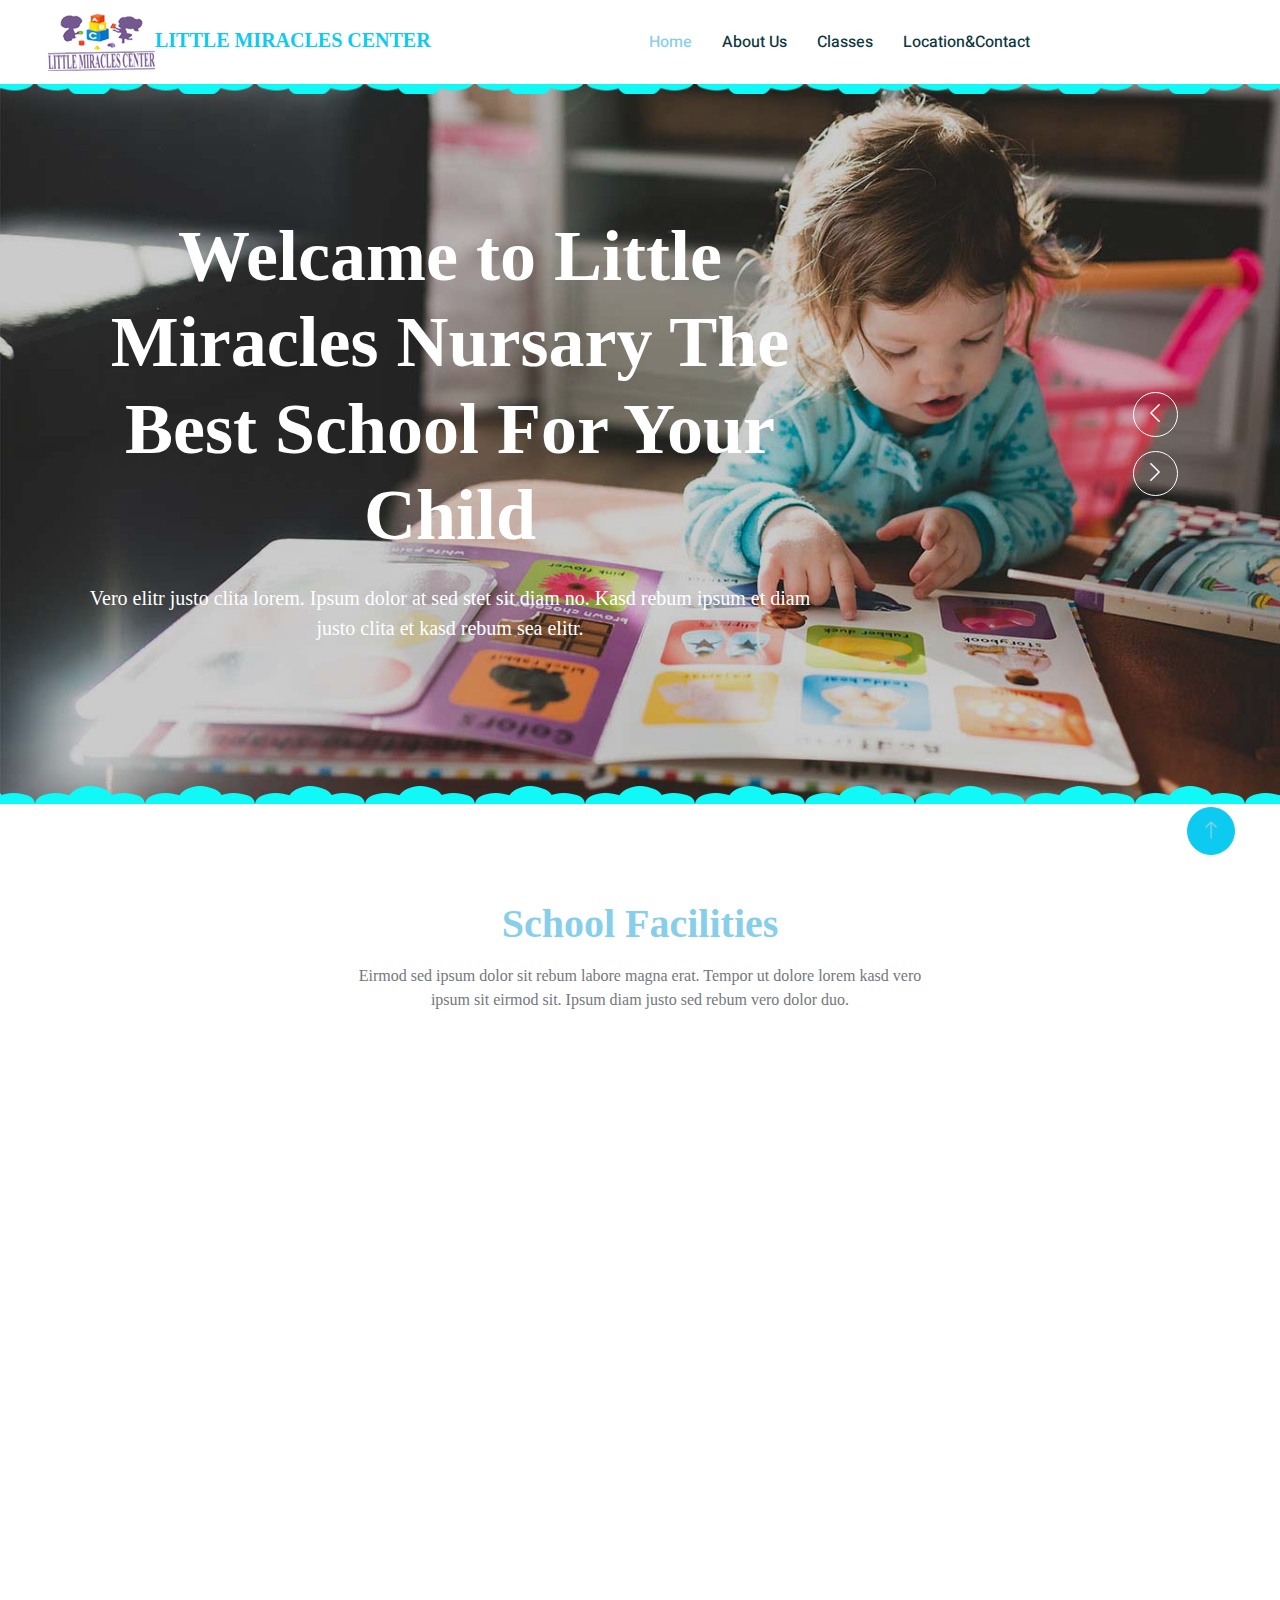
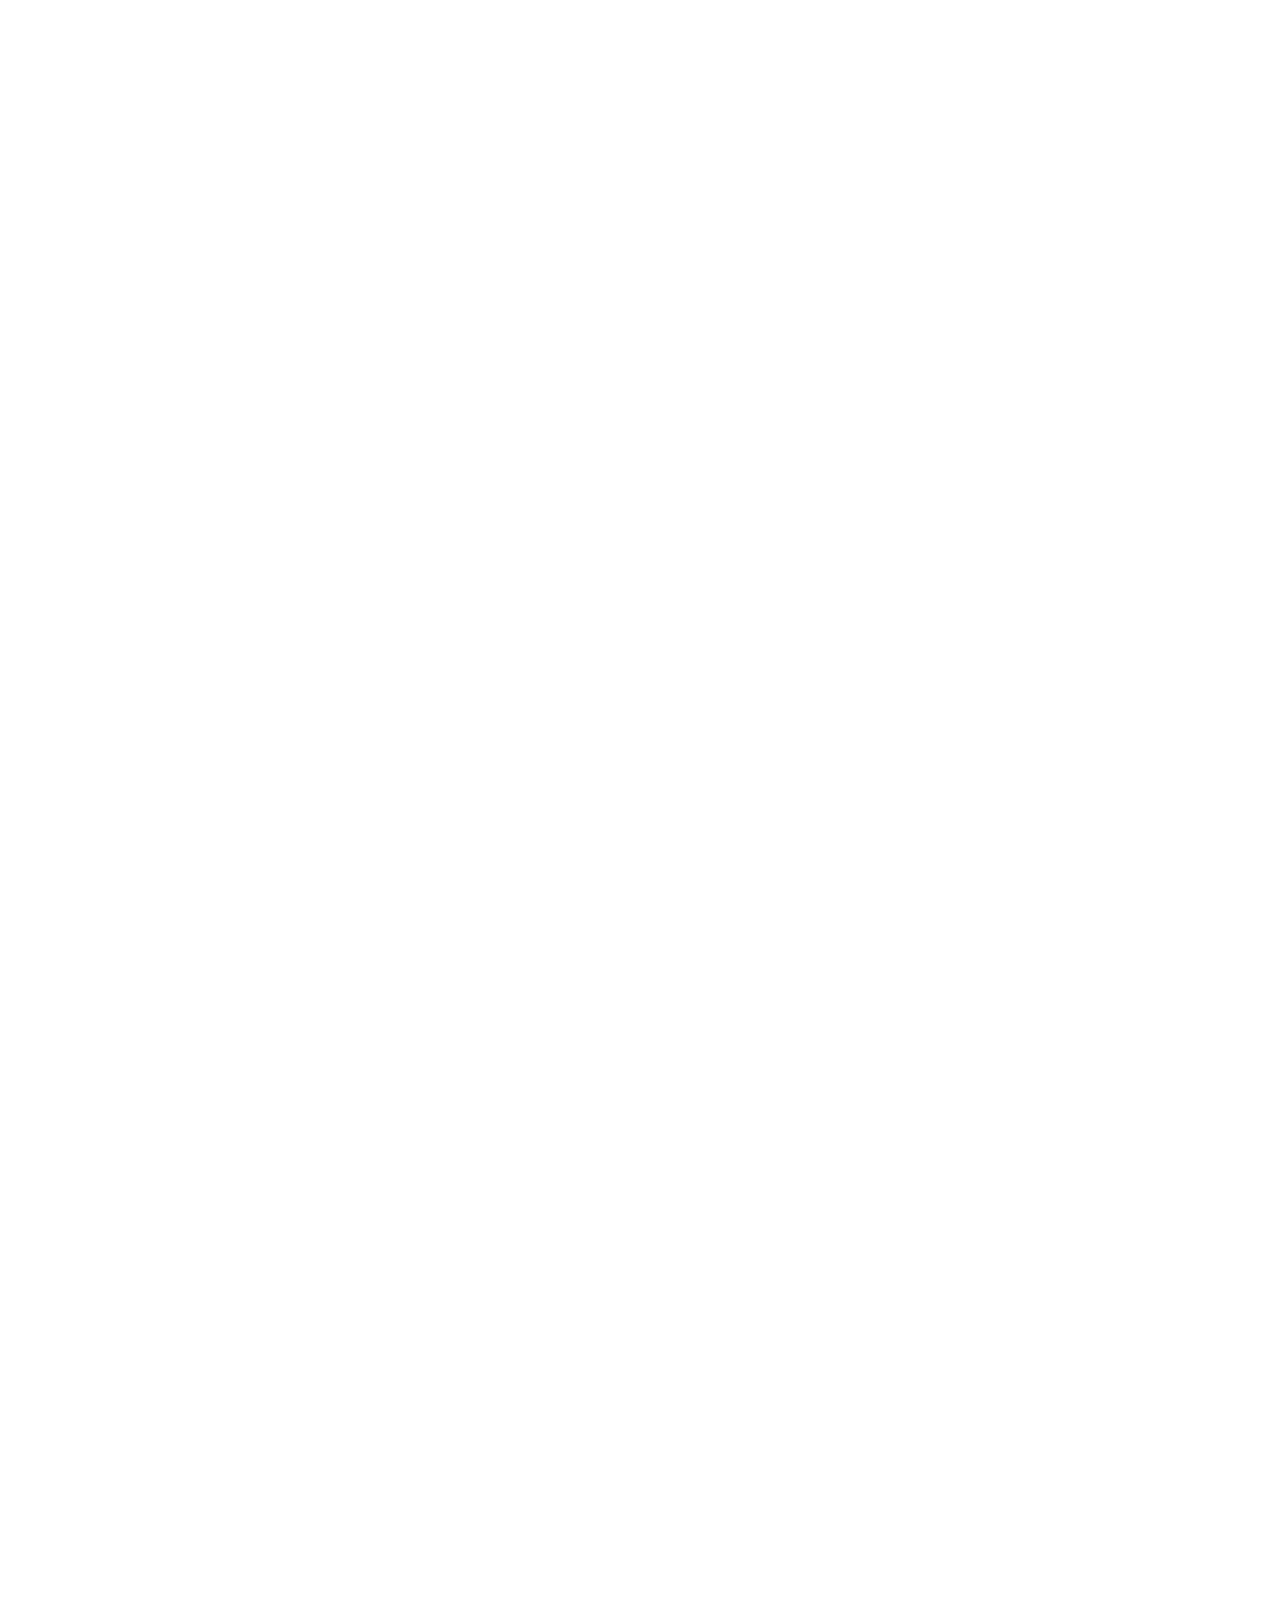
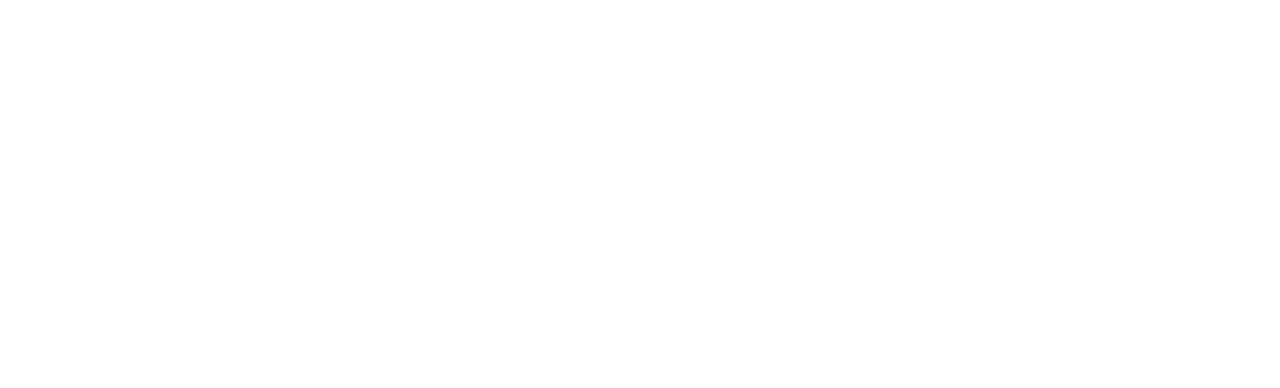
<file: index.html>
<!DOCTYPE html>
<html lang="en">

<head>
    <meta charset="utf-8">
    <title>Little Mircles</title>
    <meta content="width=device-width, initial-scale=1.0" name="viewport">
    <meta content="" name="keywords">
    <meta content="" name="description">

    <!-- Favicon -->
    <!-- <link href="img/favicon.ico" rel="icon"> -->

    <!-- Google Web Fonts -->
    <link rel="preconnect" href="https://fonts.googleapis.com">
    <link rel="preconnect" href="https://fonts.gstatic.com" crossorigin>
    <link href="https://fonts.googleapis.com/css2?family=Heebo:wght@400;500;600&family=Inter:wght@600&family=Lobster+Two:wght@700&display=swap" rel="stylesheet">
    
    <!-- Icon Font Stylesheet -->
    <link href="https://cdnjs.cloudflare.com/ajax/libs/font-awesome/5.10.0/css/all.min.css" rel="stylesheet">
    <link href="https://cdn.jsdelivr.net/npm/bootstrap-icons@1.4.1/font/bootstrap-icons.css" rel="stylesheet">

    <!-- Libraries Stylesheet -->
    <link href="lib/animate/animate.min.css" rel="stylesheet">
    <link href="lib/owlcarousel/assets/owl.carousel.min.css" rel="stylesheet">

    <!-- Customized Bootstrap Stylesheet -->
    <link href="css/bootstrap.min.css" rel="stylesheet">

    <!-- Template Stylesheet -->
    <link href="css/style.css" rel="stylesheet">
</head>

<body>
    <div class="container-xxl bg-white p-0">
        <!-- Spinner Start -->
        <div id="spinner" class="show bg-white position-fixed translate-middle w-100 vh-100 top-50 start-50 d-flex align-items-center justify-content-center">
            <div class="spinner-border text-info" style="width: 3rem; height: 3rem;" role="status">
                <span class="sr-only">Loading...</span>
            </div>
        </div>
        <!-- Spinner End -->


        <!-- Navbar Start -->
        <nav class="navbar navbar-expand-lg bg-white navbar-light sticky-top px-4 px-lg-5 py-lg-0">
            <a href="index.html" class="navbar-brand">
                <h1 class="m-0 text-info" style="color: skyblue; font-family: 'Times New Roman', Times, serif; font-size: 20px;"><img src="img/log3.png" alt="">LITTLE MIRACLES CENTER</h1>
            </a>
            <button type="button" class="navbar-toggler" data-bs-toggle="collapse" data-bs-target="#navbarCollapse">
                <span class="navbar-toggler-icon"></span>
            </button>
            <div class="collapse navbar-collapse" id="navbarCollapse" style="float: right;">
                <div class="navbar-nav mx-auto">
                    <a href="index.html" class="nav-item nav-link active">Home</a>
                    <a href="about.html" class="nav-item nav-link">About Us</a>
                    <a href="classes.html" class="nav-item nav-link">Classes</a>
              
                    <a href="contact.html" class="nav-item nav-link">Location&Contact</a>
                </div>
               </div>
        </nav>
        <!-- Navbar End -->


        <!-- Carousel Start -->
        <div class="container-fluid p-0 mb-5">
            <div class="owl-carousel header-carousel position-relative">
                <div class="owl-carousel-item position-relative">
                    <img class="img-fluid" src="img/carousel-1.jpg" alt="">
                    <div class="position-absolute top-0 start-0 w-100 h-100 d-flex align-items-center" style="background: rgba(0, 0, 0, .2);">
                        <div class="container">
                            <div class="row justify-content-start">
                                <div class="col-10 col-lg-8" style="text-align: center;">
                                    <h1 class="display-2 text-white animated slideInDown mb-4" style="font-family: 'Times New Roman', Times, serif;">Welcame to Little Miracles Nursary The Best School For Your Child</h1>
                                    <p class="fs-5 fw-medium text-white mb-4 pb-2" style="font-family: 'Times New Roman', Times, serif;">Vero elitr justo clita lorem. Ipsum dolor at sed stet sit diam no. Kasd rebum ipsum et diam justo clita et kasd rebum sea elitr.</p>
                                    
                                </div>
                            </div>
                        </div>
                    </div>
                </div>
                <div class="owl-carousel-item position-relative">
                    <img class="img-fluid" src="img/carousel-2.jpg" alt="">
                    <div class="position-absolute top-0 start-0 w-100 h-100 d-flex align-items-center" style="background: rgba(0, 0, 0, .2);">
                        <div class="container">
                            <div class="row justify-content-start">
                                <div class="col-10 col-lg-8">
                                    <h1 class="display-2 text-white animated slideInDown mb-4" style="font-family: 'Times New Roman', Times, serif;">Little Miracles Is Here To Make A Brighter Future For Your Child</h1>
                                    <p class="fs-5 fw-medium text-white mb-4 pb-2" style="font-family: 'Times New Roman', Times, serif;">Vero elitr justo clita lorem. Ipsum dolor at sed stet sit diam no. Kasd rebum ipsum et diam justo clita et kasd rebum sea elitr.</p>
                                    </div>
                            </div>
                        </div>
                    </div>
                </div>
<!--video-->
                 <!-- <div class="owl-carousel-item position-relative">
                    <video autoplay muted loop id="bg-video">
                        <source src="img/course-video.mp4" type="video/mp4" class="img-fluid" style="width: auto; height: 800px;  min-width: 100%;
                        min-height: 100vh;
                        max-width: 100%;
                        max-height: 110vh;
                        object-fit: cover;
                        z-index: -1;" />
                    </video>
                    <div class="position-absolute top-0 start-0 w-100 h-100 d-flex align-items-center" style="background: rgba(0, 0, 0, .2);">
                        <div class="container">
                            <div class="row justify-content-start">
                                <div class="col-10 col-lg-8" style="text-align: center;">
                                    <h1 class="display-2 text-white animated slideInDown mb-4" style="font-family: 'Times New Roman', Times, serif;">The Best Kindergarten School For Your Child</h1>
                                    <p class="fs-5 fw-medium text-white mb-4 pb-2" style="font-family: 'Times New Roman', Times, serif;">Vero elitr justo clita lorem. Ipsum dolor at sed stet sit diam no. Kasd rebum ipsum et diam justo clita et kasd rebum sea elitr.</p>
                                    
                                </div>
                            </div>
                        </div>
                    </div>
                </div> -->
<!--video-->
            </div>
        </div>
        <!-- Carousel End -->


        <!-- Facilities Start -->
        <div class="container-xxl py-5">
            <div class="container">
                <div class="text-center mx-auto mb-5 wow fadeInUp" data-wow-delay="0.1s" style="max-width: 600px;">
                    <h1 class="mb-3" style="font-family: 'Times New Roman', Times, serif; color: skyblue;">School Facilities</h1>
                    <p style="font-family: 'Times New Roman', Times, serif;">Eirmod sed ipsum dolor sit rebum labore magna erat. Tempor ut dolore lorem kasd vero ipsum sit eirmod sit. Ipsum diam justo sed rebum vero dolor duo.</p>
                </div>
                <div class="row g-4">
                    <div class="col-lg-3 col-sm-6 wow fadeInUp" data-wow-delay="0.1s">
                        <div class="facility-item">
                            <div class="facility-icon bg-primary">
                                <span class="bg-primary"></span>
                                <i class="fa fa-bus-alt fa-3x text-primary"></i>
                                <span class="bg-primary"></span>
                            </div>
                            <div class="facility-text bg-primary">
                                <h3 class="text-primary mb-3" style="font-family: 'Times New Roman', Times, serif;">School Bus</h3>
                                <p class="mb-0" style="font-family: 'Times New Roman', Times, serif;">Eirmod sed ipsum dolor sit rebum magna erat lorem kasd vero ipsum sit</p>
                            </div>
                        </div>
                    </div>
                    <div class="col-lg-3 col-sm-6 wow fadeInUp" data-wow-delay="0.3s">
                        <div class="facility-item">
                            <div class="facility-icon bg-success">
                                <span class="bg-success"></span>
                                <i class="fa fa-futbol fa-3x text-success"></i>
                                <span class="bg-success"></span>
                            </div>
                            <div class="facility-text bg-success">
                                <h3 class="text-success mb-3" style="font-family: 'Times New Roman', Times, serif;">Playground</h3>
                                <p class="mb-0" style="font-family: 'Times New Roman', Times, serif;">Eirmod sed ipsum dolor sit rebum magna erat lorem kasd vero ipsum sit</p>
                            </div>
                        </div>
                    </div>
                    <div class="col-lg-3 col-sm-6 wow fadeInUp" data-wow-delay="0.5s">
                        <div class="facility-item">
                            <div class="facility-icon bg-warning">
                                <span class="bg-warning"></span>
                                <i class="fa fa-home fa-3x text-warning"></i>
                                <span class="bg-warning"></span>
                            </div>
                            <div class="facility-text bg-warning">
                                <h3 class="text-warning mb-3" style="font-family: 'Times New Roman', Times, serif;">Healthy Canteen</h3>
                                <p class="mb-0" style="font-family: 'Times New Roman', Times, serif;">Eirmod sed ipsum dolor sit rebum magna erat lorem kasd vero ipsum sit</p>
                            </div>
                        </div>
                    </div>
                    <div class="col-lg-3 col-sm-6 wow fadeInUp" data-wow-delay="0.7s">
                        <div class="facility-item">
                            <div class="facility-icon bg-info">
                                <span class="bg-info"></span>
                                <i class="fa fa-chalkboard-teacher fa-3x text-info"></i>
                                <span class="bg-info"></span>
                            </div>
                            <div class="facility-text bg-info">
                                <h3 class="text-info mb-3" style="font-family: 'Times New Roman', Times, serif;">Positive Learning</h3>
                                <p class="mb-0" style="font-family: 'Times New Roman', Times, serif;">Eirmod sed ipsum dolor sit rebum magna erat lorem kasd vero ipsum sit</p>
                            </div>
                        </div>
                    </div>
                </div>
            </div>
        </div>
        <!-- Facilities End -->


        <!-- About Start -->
        <div class="container-xxl py-5">
            <div class="container">
                <div class="row g-5 align-items-center">
                    <div class="col-lg-6 wow fadeInUp" data-wow-delay="0.1s">
                        <h1 class="mb-4" style="font-family: 'Times New Roman', Times, serif; color: skyblue;">Learn More About Our Work And Our Cultural Activities</h1>
                        <p style="font-family: 'Times New Roman', Times, serif;">Tempor erat elitr rebum at clita. Diam dolor diam ipsum sit. Aliqu diam amet diam et eos. Clita erat ipsum et lorem et sit, sed stet lorem sit clita duo justo magna dolore erat amet</p>
                        <p class="mb-4" style="font-family: 'Times New Roman', Times, serif;">Stet no et lorem dolor et diam, amet duo ut dolore vero eos. No stet est diam rebum amet diam ipsum. Clita clita labore, dolor duo nonumy clita sit at, sed sit sanctus dolor eos, ipsum labore duo duo sit no sea diam. Et dolor et kasd ea. Eirmod diam at dolor est vero nonumy magna.</p>
                        <div class="row g-4 align-items-center">
                          
                        </div>
                    </div>
                    <div class="col-lg-6 about-img wow fadeInUp" data-wow-delay="0.5s">
                        <div class="row">
                            <div class="col-12 text-center">
                                <img class="img-fluid w-75 rounded-circle bg-light p-3" src="img/about-1.jpg" alt="">
                            </div>
                            <div class="col-6 text-start" style="margin-top: -150px;">
                                <img class="img-fluid w-100 rounded-circle bg-light p-3" src="img/about-2.jpg" alt="">
                            </div>
                            <div class="col-6 text-end" style="margin-top: -150px;">
                                <img class="img-fluid w-100 rounded-circle bg-light p-3" src="img/about-3.jpg" alt="">
                            </div>
                        </div>
                    </div>
                </div>
            </div>
        </div>
        <!-- About End -->

       <!-- Classes Start -->
        <div class="container-xxl py-5">
            <div class="container">
                <div class="text-center mx-auto mb-5 wow fadeInUp" data-wow-delay="0.1s" style="max-width: 600px;">
                    <h1 class="mb-3" style="font-family: 'Times New Roman', Times, serif; color: skyblue;">School Classes</h1>
                    <p style="font-family: 'Times New Roman', Times, serif;">Eirmod sed ipsum dolor sit rebum labore magna erat. Tempor ut dolore lorem kasd vero ipsum sit eirmod sit. Ipsum diam justo sed rebum vero dolor duo.</p>
                </div>
                <div class="row g-4">
                    <div class="col-lg-4 col-md-6 wow fadeInUp" data-wow-delay="0.1s">
                        <div class="classes-item">
                            <div class="bg-light rounded-circle w-75 mx-auto p-3">
                                <img class="img-fluid rounded-circle" src="img/classes-1.jpg" alt="">
                            </div>
                            <div class="bg-light rounded p-4 pt-5 mt-n5">
                                <p class="d-block text-center h3 mt-3 mb-4" style="color: skyblue; font-family: 'Times New Roman', Times, serif; cursor: pointer;">Art & Drawing</p>
                                
                            </div>
                        </div>
                    </div>
                    <div class="col-lg-4 col-md-6 wow fadeInUp" data-wow-delay="0.3s">
                        <div class="classes-item">
                            <div class="bg-light rounded-circle w-75 mx-auto p-3">
                                <img class="img-fluid rounded-circle" src="img/classes-2.jpg" alt="">
                            </div>
                            <div class="bg-light rounded p-4 pt-5 mt-n5">
                                <p class="d-block text-center h3 mt-3 mb-4" style="color: skyblue; font-family: 'Times New Roman', Times, serif; cursor: pointer;">Color Management</p>

                            </div>
                        </div>
                    </div>
                    <div class="col-lg-4 col-md-6 wow fadeInUp" data-wow-delay="0.5s">
                        <div class="classes-item">
                            <div class="bg-light rounded-circle w-75 mx-auto p-3">
                                <img class="img-fluid rounded-circle" src="img/classes-3.jpg" alt="">
                            </div>
                            <div class="bg-light rounded p-4 pt-5 mt-n5">
                                <p class="d-block text-center h3 mt-3 mb-4" href="" style="color: skyblue; font-family: 'Times New Roman', Times, serif; cursor: pointer;">Athletic & Dance</p>
                                
                            </div>
                        </div>
                    </div>
                    <div class="col-lg-4 col-md-6 wow fadeInUp" data-wow-delay="0.1s">
                        <div class="classes-item">
                            <div class="bg-light rounded-circle w-75 mx-auto p-3">
                                <img class="img-fluid rounded-circle" src="img/classes-4.jpg" alt="">
                            </div>
                            <div class="bg-light rounded p-4 pt-5 mt-n5">
                                <p class="d-block text-center h3 mt-3 mb-4" href="" style="color: cyan; font-family: 'Times New Roman', Times, serif; cursor: pointer;">Language & Speaking</p>
                               
                            </div>
                        </div>
                    </div>
                    <div class="col-lg-4 col-md-6 wow fadeInUp" data-wow-delay="0.3s">
                        <div class="classes-item">
                            <div class="bg-light rounded-circle w-75 mx-auto p-3">
                                <img class="img-fluid rounded-circle" src="img/classes-5.jpg" alt="">
                            </div>
                            <div class="bg-light rounded p-4 pt-5 mt-n5">
                                <p class="d-block text-center h3 mt-3 mb-4" href="" style="color: skyblue; font-family: 'Times New Roman', Times, serif; cursor: pointer;">Religion & History</p>
                               
                            </div>
                        </div>
                    </div>
                    <div class="col-lg-4 col-md-6 wow fadeInUp" data-wow-delay="0.5s">
                        <div class="classes-item">
                            <div class="bg-light rounded-circle w-75 mx-auto p-3">
                                <img class="img-fluid rounded-circle" src="img/classes-6.jpg" alt="">
                            </div>
                            <div class="bg-light rounded p-4 pt-5 mt-n5">
                                <p class="d-block text-center h3 mt-3 mb-4" href="" style="color: skyblue; font-family: 'Times New Roman', Times, serif; cursor: pointer;">General Knowledge</p>
                               
                            </div>
                        </div>
                    </div>
                </div>
            </div>
        </div>
        <!-- Classes End -->


      


        <!-- Footer Start -->
        <div class="container-fluid bg-dark text-white-50 footer pt-5 mt-5 wow fadeIn" data-wow-delay="0.1s">
            <div class="container py-5">
                <div class="row g-5">
                    <div class="col-lg-3 col-md-6">
                        <h3 class="text-info mb-4" style="font-family: 'Times New Roman', Times, serif;">Get In Touch</h3>
                        <p class="mb-2"><i class="fa fa-map-marker-alt me-3"></i>123 Street, Nyamirambo, Nyarugenge</p>
                        <p class="mb-2"><i class="fa fa-phone-alt me-3"></i>+250791582536</p>
                        <p class="mb-2"><i class="fa fa-envelope me-3"></i>Anathole130@gmail.com</p>
                       
                    </div>
                    <div class="col-lg-3 col-md-6">
                        <h3 class="text-info mb-4" style="font-family: 'Times New Roman', Times, serif;">Quick Links</h3>
                        <a class="btn btn-link text-white-50" href="">About Us</a>
                        <a class="btn btn-link text-white-50" href="">Contact Us</a>
                       
                    </div>
                    <div class="col-lg-3 col-md-6">
                        <h3 class="text-info mb-4" style="font-family: 'Times New Roman', Times, serif;">Photo Gallery</h3>
                        <div class="row g-2 pt-2">
                            <div class="col-4">
                                <img class="img-fluid rounded bg-light p-1" src="img/classes-1.jpg" alt="">
                            </div>
                            <div class="col-4">
                                <img class="img-fluid rounded bg-light p-1" src="img/classes-2.jpg" alt="">
                            </div>
                            <div class="col-4">
                                <img class="img-fluid rounded bg-light p-1" src="img/classes-3.jpg" alt="">
                            </div>
                            <div class="col-4">
                                <img class="img-fluid rounded bg-light p-1" src="img/classes-4.jpg" alt="">
                            </div>
                            <div class="col-4">
                                <img class="img-fluid rounded bg-light p-1" src="img/classes-5.jpg" alt="">
                            </div>
                            <div class="col-4">
                                <img class="img-fluid rounded bg-light p-1" src="img/classes-6.jpg" alt="">
                            </div>
                        </div>
                    </div>
                    <div class="col-lg-3 col-md-6">
                        <h3 class="text-info mb-4" style="font-family: 'Times New Roman', Times, serif;">Little Miracles</h3>
                        <p style="font-family: 'Times New Roman', Times, serif;">Dolor amet sit justo amet elitr clita ipsum elitr est.</p>
                        <a href="index.html" class="navbar-brand">
                            <h1 class="m-0 text-info" style="color: skyblue;"><img src="img/log2.png" alt="" width="150px"></h1>
                        </a>
                    </div>
                </div>
            </div>
            <div class="container">
                <div class="copyright">
                    <div class="row">
                        <div class="col-md-6 text-center text-md-start mb-3 mb-md-0">
                            &copy; <a class="border-bottom" href="#">Website Name</a>, All Right Reserved. 
							
							Designed By Anathole <a class="border-bottom" href="https://htmlcodex.com" style="font-size: 16px; display: none;">HTML Codex</a> <br> tel:+0791582536
                        </div>
                       
                    </div>
                </div>
            </div>
        </div>
        <!-- Footer End -->


        <!-- Back to Top -->
        <a href="#" class="btn btn-lg btn-info btn-lg-square back-to-top"><i class="bi bi-arrow-up"></i></a>
    </div>

    <!-- JavaScript Libraries -->
    <script src="https://code.jquery.com/jquery-3.4.1.min.js"></script>
    <script src="https://cdn.jsdelivr.net/npm/bootstrap@5.0.0/dist/js/bootstrap.bundle.min.js"></script>
    <script src="lib/wow/wow.min.js"></script>
    <script src="lib/easing/easing.min.js"></script>
    <script src="lib/waypoints/waypoints.min.js"></script>
    <script src="lib/owlcarousel/owl.carousel.min.js"></script>

    <!-- Javascript -->
    <script src="js/main.js"></script>
</body>

</html>
</file>
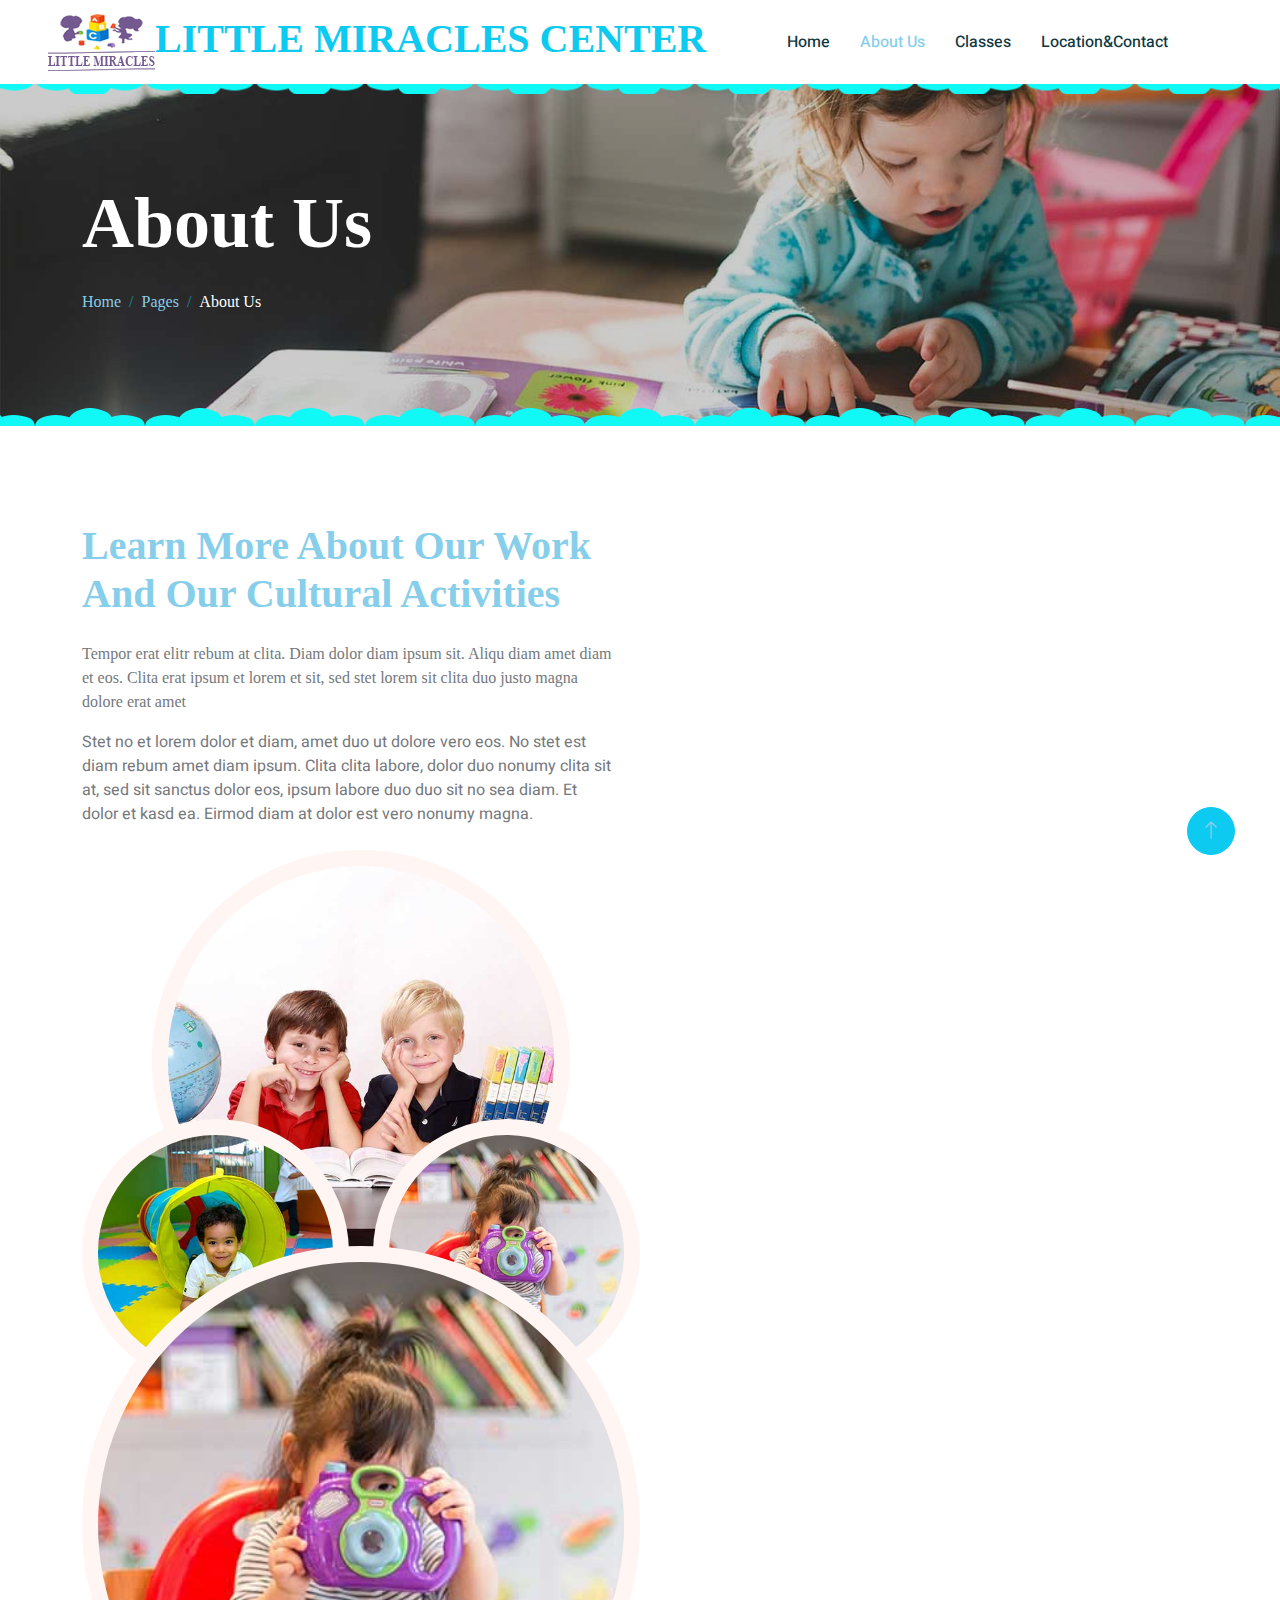
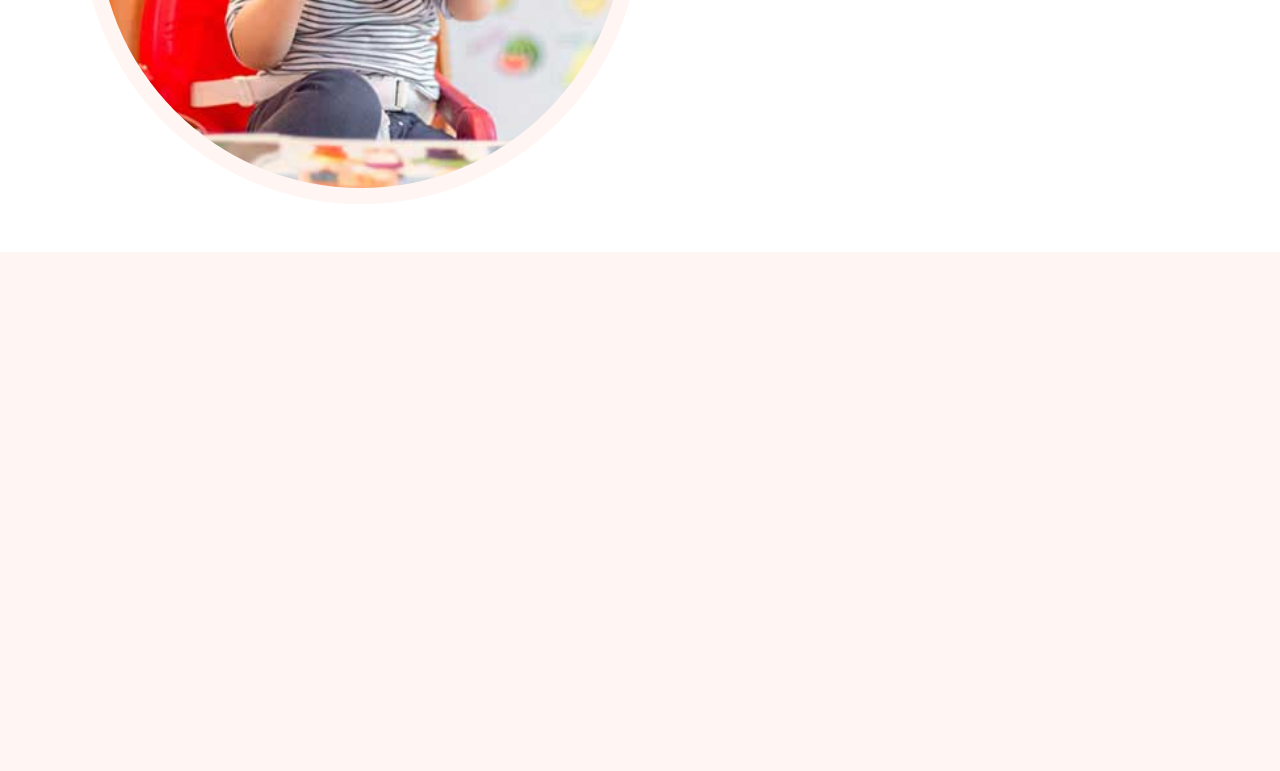
<file: about.html>
<!DOCTYPE html>
<html lang="en">

<head>
    <meta charset="utf-8">
    <title>Little Mircles</title>
    <meta content="width=device-width, initial-scale=1.0" name="viewport">
    <meta content="" name="keywords">
    <meta content="" name="description">

    <!-- Favicon -->
    <link href="img/favicon.ico" rel="icon">

    <!-- Google Web Fonts -->
    <link rel="preconnect" href="https://fonts.googleapis.com">
    <link rel="preconnect" href="https://fonts.gstatic.com" crossorigin>
    <link href="https://fonts.googleapis.com/css2?family=Heebo:wght@400;500;600&family=Inter:wght@600&family=Lobster+Two:wght@700&display=swap" rel="stylesheet">
    
    <!-- Icon Font Stylesheet -->
    <link href="https://cdnjs.cloudflare.com/ajax/libs/font-awesome/5.10.0/css/all.min.css" rel="stylesheet">
    <link href="https://cdn.jsdelivr.net/npm/bootstrap-icons@1.4.1/font/bootstrap-icons.css" rel="stylesheet">

    <!-- Libraries Stylesheet -->
    <link href="lib/animate/animate.min.css" rel="stylesheet">
    <link href="lib/owlcarousel/assets/owl.carousel.min.css" rel="stylesheet">

    <!-- Customized Bootstrap Stylesheet -->
    <link href="css/bootstrap.min.css" rel="stylesheet">

    <!-- Template Stylesheet -->
    <link href="css/style.css" rel="stylesheet">
</head>

<body>
    <div class="container-xxl bg-white p-0">
        <!-- Spinner Start -->
        <div id="spinner" class="show bg-white position-fixed translate-middle w-100 vh-100 top-50 start-50 d-flex align-items-center justify-content-center">
            <div class="spinner-border text-info" style="width: 3rem; height: 3rem;" role="status">
                <span class="sr-only">Loading...</span>
            </div>
        </div>
        <!-- Spinner End -->


        <!-- Navbar Start -->
        <nav class="navbar navbar-expand-lg bg-white navbar-light sticky-top px-4 px-lg-5 py-lg-0">
            <a href="index.html" class="navbar-brand">
                <h1 class="m-0 text-info" style="color: skyblue;font-family: 'Times New Roman', Times, serif;"><img src="img/log2.png" alt="">LITTLE MIRACLES CENTER</h1>
            </a>
            <button type="button" class="navbar-toggler" data-bs-toggle="collapse" data-bs-target="#navbarCollapse">
                <span class="navbar-toggler-icon"></span>
            </button>
            <div class="collapse navbar-collapse" id="navbarCollapse">
                <div class="navbar-nav mx-auto">
                    <a href="index.html" class="nav-item nav-link">Home</a>
                    <a href="about.html" class="nav-item nav-link active">About Us</a>
                    <a href="classes.html" class="nav-item nav-link">Classes</a>
                   
                    <a href="contact.html" class="nav-item nav-link">Location&Contact</a>
                </div>
            </div>
        </nav>
        <!-- Navbar End -->


        <!-- Page Header End -->
        <div class="container-xxl py-5 page-header position-relative mb-5">
            <div class="container py-5">
                <h1 class="display-2 text-white animated slideInDown mb-4" style="font-family: 'Times New Roman', Times, serif;">About Us</h1>
                <nav aria-label="breadcrumb animated slideInDown">
                    <ol class="breadcrumb">
                        <li class="breadcrumb-item"><a href="#" style="color: skyblue; font-family: 'Times New Roman', Times, serif;">Home</a></li>
                        <li class="breadcrumb-item"><a href="#" style="color: skyblue; font-family: 'Times New Roman', Times, serif;">Pages</a></li>
                        <li class="breadcrumb-item text-white active" aria-current="page" style="font-family: 'Times New Roman', Times, serif;">About Us</li>
                    </ol>
                </nav>
            </div>
        </div>
        <!-- Page Header End -->


        <!-- About Start -->
        <div class="container-xxl py-5">
            <div class="container">
                <div class="row g-5 align-items-center">
                    <div class="col-lg-6 wow fadeInUp" data-wow-delay="0.1s">
                        <h1 class="mb-4" style="font-family: 'Times New Roman', Times, serif; color: skyblue;">Learn More About Our Work And Our Cultural Activities</h1>
                        <p style="font-family: 'Times New Roman', Times, serif;">Tempor erat elitr rebum at clita. Diam dolor diam ipsum sit. Aliqu diam amet diam et eos. Clita erat ipsum et lorem et sit, sed stet lorem sit clita duo justo magna dolore erat amet</p>
                        <p class="mb-4">Stet no et lorem dolor et diam, amet duo ut dolore vero eos. No stet est diam rebum amet diam ipsum. Clita clita labore, dolor duo nonumy clita sit at, sed sit sanctus dolor eos, ipsum labore duo duo sit no sea diam. Et dolor et kasd ea. Eirmod diam at dolor est vero nonumy magna.</p>

                        </div>
                    </div>
                    <div class="col-lg-6 about-img wow fadeInUp" data-wow-delay="0.5s">
                        <div class="row">
                            <div class="col-12 text-center">
                                <img class="img-fluid w-75 rounded-circle bg-light p-3" src="img/about-1.jpg" alt="">
                            </div>
                            <div class="col-6 text-start" style="margin-top: -150px;">
                                <img class="img-fluid w-100 rounded-circle bg-light p-3" src="img/about-2.jpg" alt="">
                            </div>
                            <div class="col-6 text-end" style="margin-top: -150px;">
                                <img class="img-fluid w-100 rounded-circle bg-light p-3" src="img/about-3.jpg" alt="">
                            </div>
                            <div class="col-12 text-center" style="margin-top: -140px;">
                                <img class="img-fluid w-100 rounded-circle bg-light p-3" src="img/about-3.jpg" alt="">
                            </div>
                        </div>
                    </div>
                </div>
            </div>
        </div>
        <!-- About End -->


       


        <!-- Footer Start -->
        <div class="container-fluid bg-dark text-white-50 footer pt-5 mt-5 wow fadeIn" data-wow-delay="0.1s">
            <div class="container py-5">
                <div class="row g-5">
                    <div class="col-lg-3 col-md-6">
                        <h3 class="text-info mb-4" style="font-family: 'Times New Roman', Times, serif;">Get In Touch</h3>
                        <p class="mb-2"><i class="fa fa-map-marker-alt me-3"></i>123 Street, Nyamirambo, Nyarugenge</p>
                        <p class="mb-2"><i class="fa fa-phone-alt me-3"></i>+250791582563</p>
                        <p class="mb-2"><i class="fa fa-envelope me-3"></i>Anathole101@gmail.com</p>
                       
                    </div>
                    <div class="col-lg-3 col-md-6">
                        <h3 class="text-info mb-4" style="font-family: 'Times New Roman', Times, serif;">Quick Links</h3>
                        <a class="btn btn-link text-white-50" href="">About Us</a>
                        <a class="btn btn-link text-white-50" href="">Contact Us</a>
                     
                    </div>
                    <div class="col-lg-3 col-md-6">
                        <h3 class="text-info mb-4" style="font-family: 'Times New Roman', Times, serif;">Photo Gallery</h3>
                        <div class="row g-2 pt-2">
                            <div class="col-4">
                                <img class="img-fluid rounded bg-light p-1" src="img/classes-1.jpg" alt="">
                            </div>
                            <div class="col-4">
                                <img class="img-fluid rounded bg-light p-1" src="img/classes-2.jpg" alt="">
                            </div>
                            <div class="col-4">
                                <img class="img-fluid rounded bg-light p-1" src="img/classes-3.jpg" alt="">
                            </div>
                            <div class="col-4">
                                <img class="img-fluid rounded bg-light p-1" src="img/classes-4.jpg" alt="">
                            </div>
                            <div class="col-4">
                                <img class="img-fluid rounded bg-light p-1" src="img/classes-5.jpg" alt="">
                            </div>
                            <div class="col-4">
                                <img class="img-fluid rounded bg-light p-1" src="img/classes-6.jpg" alt="">
                            </div>
                        </div>
                    </div>
                    <div class="col-lg-3 col-md-6">
                        <h3 class="text-info mb-4" style="font-family: 'Times New Roman', Times, serif;">Little Miracles</h3>
                        <p style="font-family: 'Times New Roman', Times, serif;">Dolor amet sit justo amet elitr clita ipsum elitr est.</p>
                        <a href="index.html" class="navbar-brand">
                            <h1 class="m-0 text-info" style="color: skyblue;"><img src="img/log2.png" alt="" width="150px"></h1>
                        </a>
                    </div>
                </div>
            </div>
            <div class="container">
                <div class="copyright">
                    <div class="row">
                        <div class="col-md-6 text-center text-md-start mb-3 mb-md-0">
                            &copy; <a class="border-bottom" href="#">Your Site Name</a>, All Right Reserved. 
							
							Designed By Anathole <a class="border-bottom" href="https://htmlcodex.com" style="font-size: 16px; display: none;">HTML Codex</a> <br>tel:+25079158253
                        </div>
                        <div class="col-md-6 text-center text-md-end">
                            <div class="footer-menu">
                                
                                
                            </div>
                        </div> 
                    </div>
                </div>
            </div>
        </div>
        <!-- Footer End -->


        <!-- Back to Top -->
        <a href="#" class="btn btn-lg btn-info btn-lg-square back-to-top"><i class="bi bi-arrow-up"></i></a>
    </div>

    <!-- JavaScript Libraries -->
    <script src="https://code.jquery.com/jquery-3.4.1.min.js"></script>
    <script src="https://cdn.jsdelivr.net/npm/bootstrap@5.0.0/dist/js/bootstrap.bundle.min.js"></script>
    <script src="lib/wow/wow.min.js"></script>
    <script src="lib/easing/easing.min.js"></script>
    <script src="lib/waypoints/waypoints.min.js"></script>
    <script src="lib/owlcarousel/owl.carousel.min.js"></script>

    <!-- Javascript -->
    <script src="js/main.js"></script>
</body>

</html>
</file>
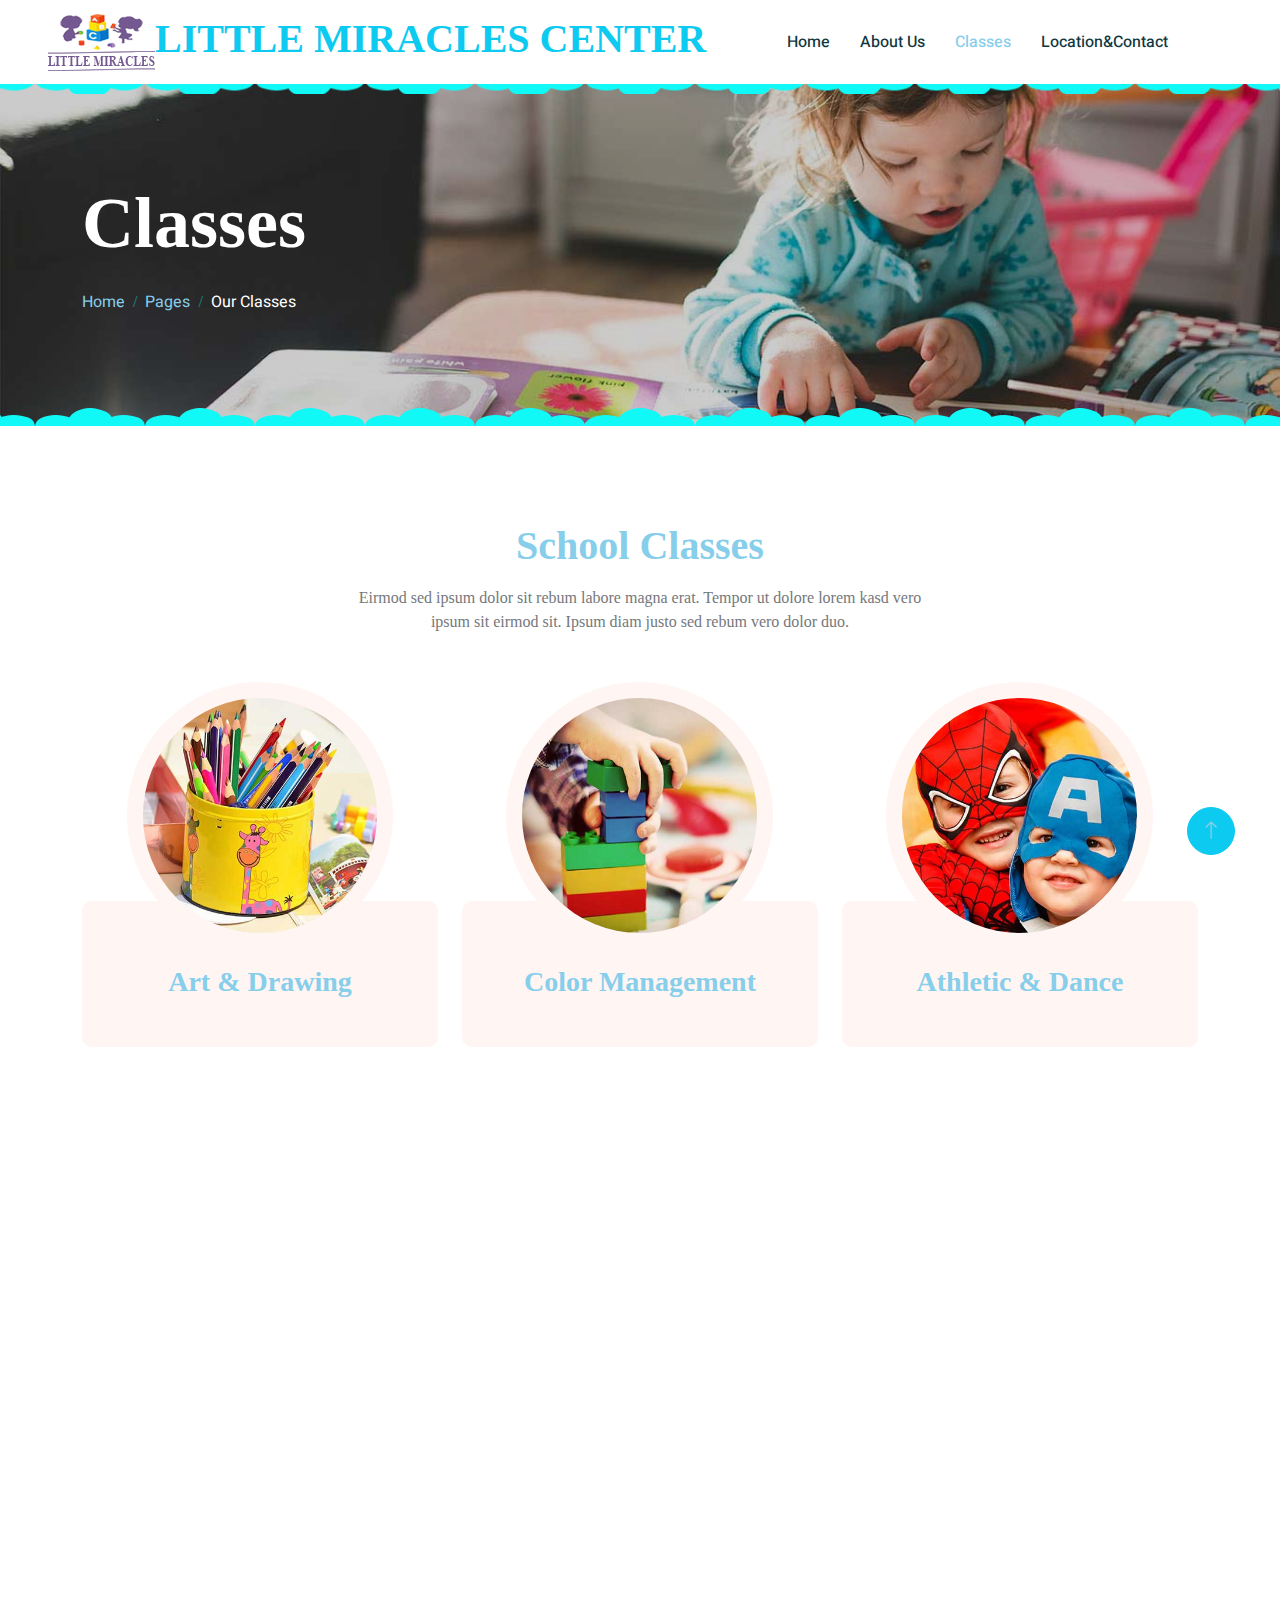
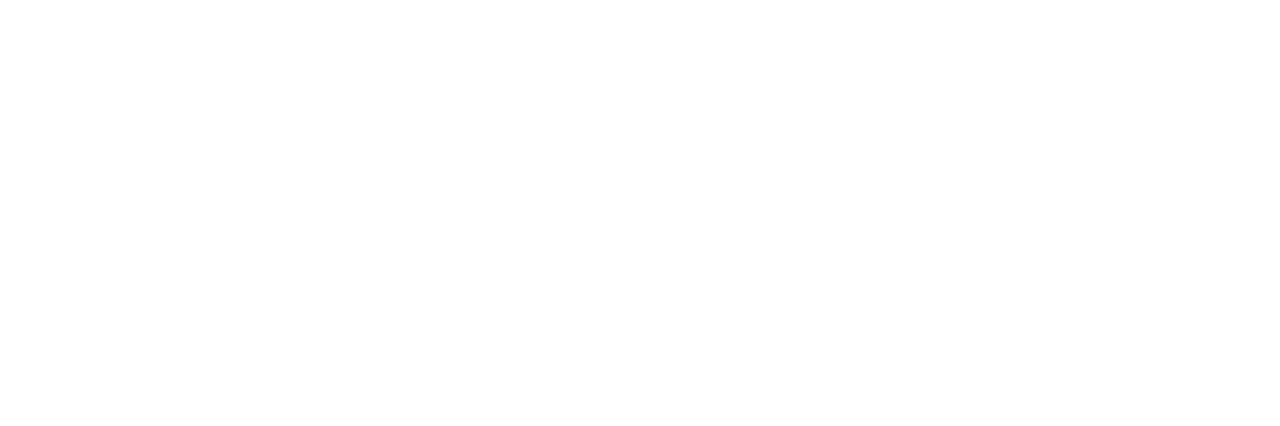
<file: classes.html>
<!DOCTYPE html>
<html lang="en">

<head>
    <meta charset="utf-8">
    <title>Little Mircles</title>
    <meta content="width=device-width, initial-scale=1.0" name="viewport">
    <meta content="" name="keywords">
    <meta content="" name="description">

    <!-- Favicon -->
    <link href="img/favicon.ico" rel="icon">

    <!-- Google Web Fonts -->
    <link rel="preconnect" href="https://fonts.googleapis.com">
    <link rel="preconnect" href="https://fonts.gstatic.com" crossorigin>
    <link href="https://fonts.googleapis.com/css2?family=Heebo:wght@400;500;600&family=Inter:wght@600&family=Lobster+Two:wght@700&display=swap" rel="stylesheet">
    
    <!-- Icon Font Stylesheet -->
    <link href="https://cdnjs.cloudflare.com/ajax/libs/font-awesome/5.10.0/css/all.min.css" rel="stylesheet">
    <link href="https://cdn.jsdelivr.net/npm/bootstrap-icons@1.4.1/font/bootstrap-icons.css" rel="stylesheet">

    <!-- Libraries Stylesheet -->
    <link href="lib/animate/animate.min.css" rel="stylesheet">
    <link href="lib/owlcarousel/assets/owl.carousel.min.css" rel="stylesheet">

    <!-- Customized Bootstrap Stylesheet -->
    <link href="css/bootstrap.min.css" rel="stylesheet">

    <!-- Template Stylesheet -->
    <link href="css/style.css" rel="stylesheet">
</head>

<body>
    <div class="container-xxl bg-white p-0">
        <!-- Spinner Start -->
        <div id="spinner" class="show bg-white position-fixed translate-middle w-100 vh-100 top-50 start-50 d-flex align-items-center justify-content-center">
            <div class="spinner-border text-info" style="width: 3rem; height: 3rem;" role="status">
                <span class="sr-only">Loading...</span>
            </div>
        </div>
        <!-- Spinner End -->


        <!-- Navbar Start -->
        <nav class="navbar navbar-expand-lg bg-white navbar-light sticky-top px-4 px-lg-5 py-lg-0">
            <a href="index.html" class="navbar-brand">
                
                <h1 class="m-0 text-info" style="color: skyblue;font-family: 'Times New Roman', Times, serif;"><img src="img/log2.png" alt="">LITTLE MIRACLES CENTER</h1>

            </a>
            <button type="button" class="navbar-toggler" data-bs-toggle="collapse" data-bs-target="#navbarCollapse">
                <span class="navbar-toggler-icon"></span>
            </button>
            <div class="collapse navbar-collapse" id="navbarCollapse">
                <div class="navbar-nav mx-auto">
                    <a href="index.html" class="nav-item nav-link">Home</a>
                    <a href="about.html" class="nav-item nav-link">About Us</a>
                    <a href="classes.html" class="nav-item nav-link active">Classes</a>
                 
                    <a href="contact.html" class="nav-item nav-link">Location&Contact</a>
                </div>
                </div>
        </nav>
        <!-- Navbar End -->


        <!-- Page Header End -->
        <div class="container-xxl py-5 page-header position-relative mb-5">
            <div class="container py-5">
                <h1 class="display-2 text-white animated slideInDown mb-4" style="font-family: 'Times New Roman', Times, serif;">Classes</h1>
                <nav aria-label="breadcrumb animated slideInDown">
                    <ol class="breadcrumb">
                        <li class="breadcrumb-item"><a href="#" style="color: skyblue;">Home</a></li>
                        <li class="breadcrumb-item"><a href="#" style="color: skyblue;">Pages</a></li>
                        <li class="breadcrumb-item text-white active" aria-current="page">Our Classes</li>
                    </ol>
                </nav>
            </div>
        </div>
        <!-- Page Header End -->


        <!-- Classes Start -->
        <div class="container-xxl py-5">
            <div class="container">
                <div class="text-center mx-auto mb-5 wow fadeInUp" data-wow-delay="0.1s" style="max-width: 600px;">
                    <h1 class="mb-3" style="font-family: 'Times New Roman', Times, serif; color: skyblue;">School Classes</h1>
                    <p style="font-family: 'Times New Roman', Times, serif;">Eirmod sed ipsum dolor sit rebum labore magna erat. Tempor ut dolore lorem kasd vero ipsum sit eirmod sit. Ipsum diam justo sed rebum vero dolor duo.</p>
                </div>
                <div class="row g-4">
                    <div class="col-lg-4 col-md-6 wow fadeInUp" data-wow-delay="0.1s">
                        <div class="classes-item">
                            <div class="bg-light rounded-circle w-75 mx-auto p-3">
                                <img class="img-fluid rounded-circle" src="img/classes-1.jpg" alt="">
                            </div>
                            <div class="bg-light rounded p-4 pt-5 mt-n5">
                                <p class="d-block text-center h3 mt-3 mb-4" style="color: skyblue; font-family: 'Times New Roman', Times, serif; cursor: pointer;">Art & Drawing</p>
                               
                            </div>
                        </div>
                    </div>
                    <div class="col-lg-4 col-md-6 wow fadeInUp" data-wow-delay="0.3s">
                        <div class="classes-item">
                            <div class="bg-light rounded-circle w-75 mx-auto p-3">
                                <img class="img-fluid rounded-circle" src="img/classes-2.jpg" alt="">
                            </div>
                            <div class="bg-light rounded p-4 pt-5 mt-n5">
                                <p class="d-block text-center h3 mt-3 mb-4"  style="color: skyblue; font-family: 'Times New Roman', Times, serif; cursor: pointer;">Color Management</p>
                               
                            </div>
                        </div>
                    </div>
                    <div class="col-lg-4 col-md-6 wow fadeInUp" data-wow-delay="0.5s">
                        <div class="classes-item">
                            <div class="bg-light rounded-circle w-75 mx-auto p-3">
                                <img class="img-fluid rounded-circle" src="img/classes-3.jpg" alt="">
                            </div>
                            <div class="bg-light rounded p-4 pt-5 mt-n5">
                                <p class="d-block text-center h3 mt-3 mb-4" style="color: skyblue; font-family: 'Times New Roman', Times, serif; cursor: pointer;">Athletic & Dance</p>
                               
                            </div>
                        </div>
                    </div>
                    <div class="col-lg-4 col-md-6 wow fadeInUp" data-wow-delay="0.1s">
                        <div class="classes-item">
                            <div class="bg-light rounded-circle w-75 mx-auto p-3">
                                <img class="img-fluid rounded-circle" src="img/classes-4.jpg" alt="">
                            </div>
                            <div class="bg-light rounded p-4 pt-5 mt-n5">
                                <p class="d-block text-center h3 mt-3 mb-4" style="color: skyblue; font-family: 'Times New Roman', Times, serif; cursor: pointer;">Language & Speaking</p>
                                
                            </div>
                        </div>
                    </div>
                    <div class="col-lg-4 col-md-6 wow fadeInUp" data-wow-delay="0.3s">
                        <div class="classes-item">
                            <div class="bg-light rounded-circle w-75 mx-auto p-3">
                                <img class="img-fluid rounded-circle" src="img/classes-5.jpg" alt="">
                            </div>
                            <div class="bg-light rounded p-4 pt-5 mt-n5">
                                <p class="d-block text-center h3 mt-3 mb-4" style="color: skyblue; font-family: 'Times New Roman', Times, serif; cursor: pointer;">Religion & History</p>
                                
                            </div>
                        </div>
                    </div>
                    <div class="col-lg-4 col-md-6 wow fadeInUp" data-wow-delay="0.5s">
                        <div class="classes-item">
                            <div class="bg-light rounded-circle w-75 mx-auto p-3">
                                <img class="img-fluid rounded-circle" src="img/classes-6.jpg" alt="">
                            </div>
                            <div class="bg-light rounded p-4 pt-5 mt-n5"style=".bg-light:hover{color: skyblue;}">
                                <p class="d-block text-center h3 mt-3 mb-4" href="" style="color: skyblue; font-family: 'Times New Roman', Times, serif; cursor: pointer;">General Knowledge</p>
                                
                            </div>
                        </div>
                    </div>
                </div>
            </div>
        </div>
        <!-- Classes End -->


       


        <!-- Footer Start -->
        <div class="container-fluid bg-dark text-white-50 footer pt-5 mt-5 wow fadeIn" data-wow-delay="0.1s">
            <div class="container py-5">
                <div class="row g-5">
                    <div class="col-lg-3 col-md-6">
                        <h3 class="text-info mb-4" style="font-family: 'Times New Roman', Times, serif;">Get To Us</h3>
                        <p class="mb-2"><i class="fa fa-map-marker-alt me-3"></i>123 Street, Nyamirambo, Nyarugenge</p>
                        <p class="mb-2"><i class="fa fa-phone-alt me-3"></i>+250791582536</p>
                        <p class="mb-2"><i class="fa fa-envelope me-3"></i>Anathole130@gmail.com</p>
                     
                    </div>
                    <div class="col-lg-3 col-md-6">
                        <h3 class="text-info mb-4" style="font-family: 'Times New Roman', Times, serif;">Quick Links</h3>
                        <a class="btn btn-link text-white-50" href="">About Us</a>
                        <a class="btn btn-link text-white-50" href="">Contact Us</a>
                        
                    </div>
                    <div class="col-lg-3 col-md-6" style="flex: right;">
                        <h3 class="text-info mb-4" style="font-family: 'Times New Roman', Times, serif;">Photo Gallery</h3>
                        <div class="row g-2 pt-2">
                            <div class="col-4">
                                <img class="img-fluid rounded bg-light p-1" src="img/classes-1.jpg" alt="">
                            </div>
                            <div class="col-4">
                                <img class="img-fluid rounded bg-light p-1" src="img/classes-2.jpg" alt="">
                            </div>
                            <div class="col-4">
                                <img class="img-fluid rounded bg-light p-1" src="img/classes-3.jpg" alt="">
                            </div>
                            <div class="col-4">
                                <img class="img-fluid rounded bg-light p-1" src="img/classes-4.jpg" alt="">
                            </div>
                            <div class="col-4">
                                <img class="img-fluid rounded bg-light p-1" src="img/classes-5.jpg" alt="">
                            </div>
                            <div class="col-4">
                                <img class="img-fluid rounded bg-light p-1" src="img/classes-6.jpg" alt="">
                            </div>
                        </div>
                    </div>
                    <div class="col-lg-3 col-md-6">
                        <h3 class="text-info mb-4" style="font-family: 'Times New Roman', Times, serif;">Little Miracles</h3>
                        <p style="font-family: 'Times New Roman', Times, serif;">Dolor amet sit justo amet elitr clita ipsum elitr est.</p>
                        <a href="index.html" class="navbar-brand">
                            <h1 class="m-0 text-info" style="color: skyblue;"><img src="img/log2.png" alt="" width="150px"></h1>
                        </a>
                    </div>
                </div>
            </div>
            <div class="container">
                <div class="copyright">
                    <div class="row">
                        <div class="col-md-6 text-center text-md-start mb-3 mb-md-0">
                            &copy; <a class="border-bottom" href="#">Your Site Name</a>, All Right Reserved. 
							
							<br>	Designed By Anathole <a class="border-bottom" href="https://htmlcodex.com" style="font-size: 16px; display: none;">HTML Codex</a> <br> tel:+250791582536
                        </div>
                       
                    </div>
                </div>
            </div>
        </div>
        <!-- Footer End -->


        <!-- Back to Top -->
        <a href="#" class="btn btn-lg btn-info btn-lg-square back-to-top"><i class="bi bi-arrow-up"></i></a>
    </div>

    <!-- JavaScript Libraries -->
    <script src="https://code.jquery.com/jquery-3.4.1.min.js"></script>
    <script src="https://cdn.jsdelivr.net/npm/bootstrap@5.0.0/dist/js/bootstrap.bundle.min.js"></script>
    <script src="lib/wow/wow.min.js"></script>
    <script src="lib/easing/easing.min.js"></script>
    <script src="lib/waypoints/waypoints.min.js"></script>
    <script src="lib/owlcarousel/owl.carousel.min.js"></script>

    <!-- Javascript -->
    <script src="js/main.js"></script>
</body>

</html>
</file>
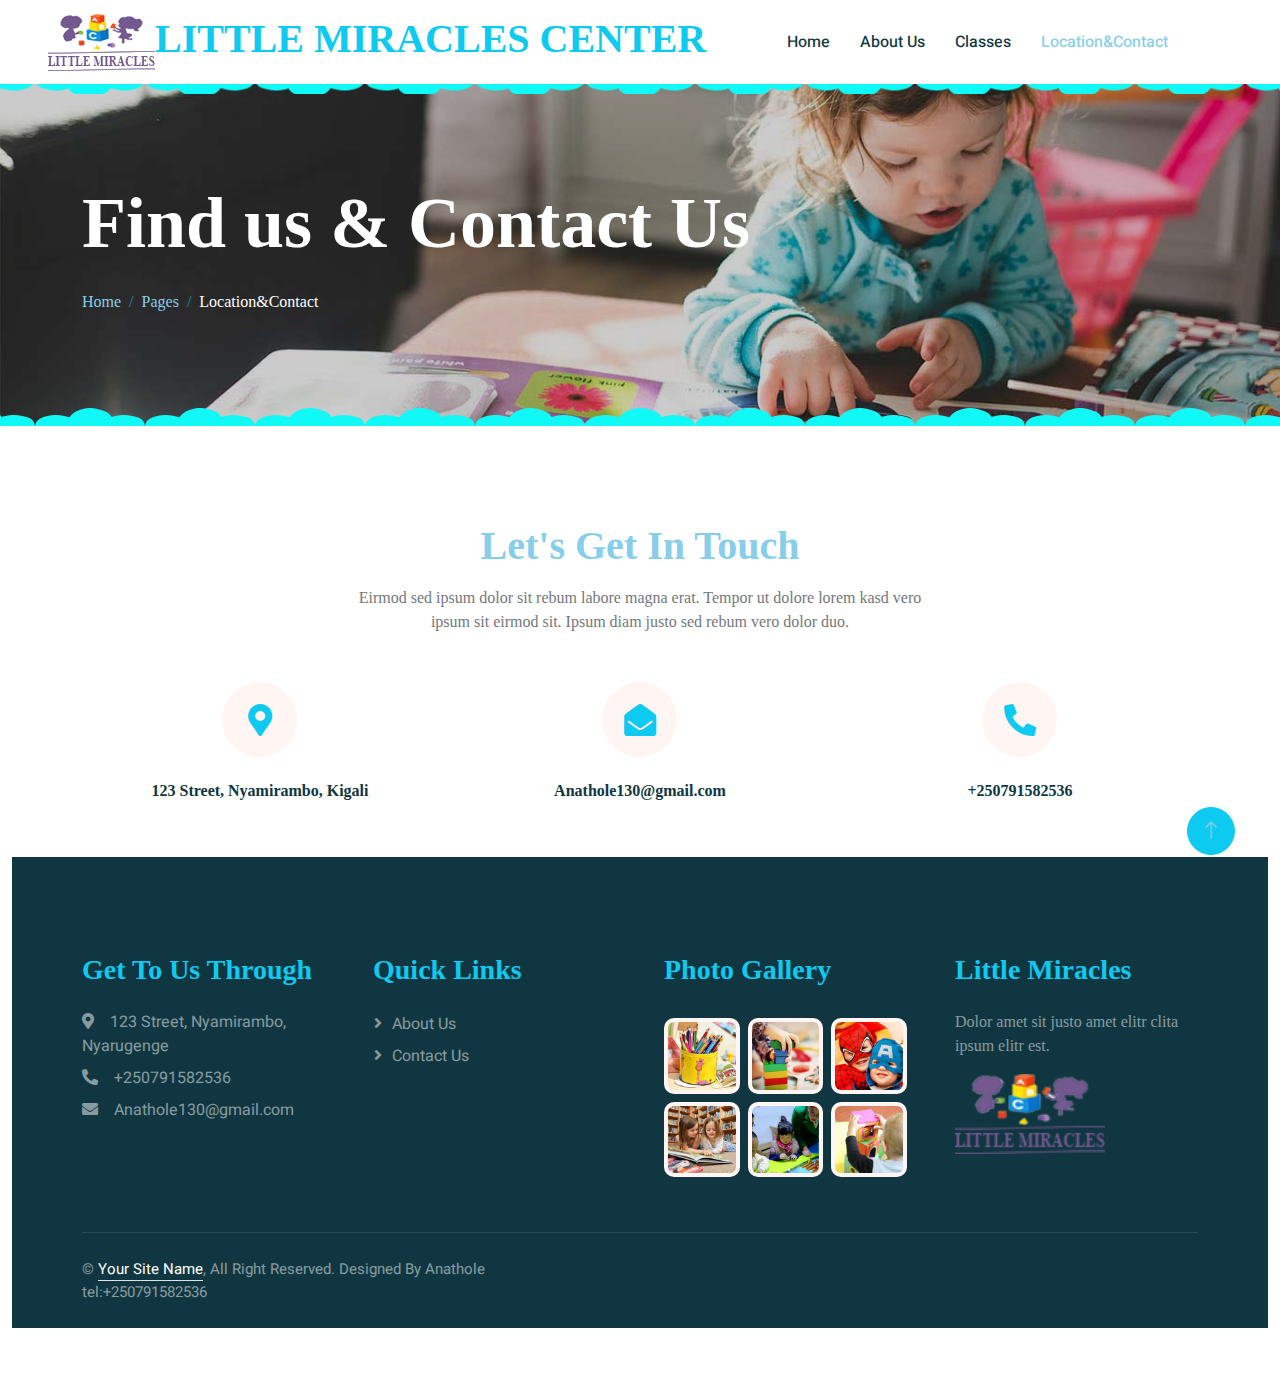
<file: contact.html>
<!DOCTYPE html>
<html lang="en">

<head>
    <meta charset="utf-8">
    <title>Little Mircles</title>
    <meta content="width=device-width, initial-scale=1.0" name="viewport">
    <meta content="" name="keywords">
    <meta content="" name="description">

    <!-- Favicon -->
    <link href="img/favicon.ico" rel="icon">

    <!-- Google Web Fonts -->
    <link rel="preconnect" href="https://fonts.googleapis.com">
    <link rel="preconnect" href="https://fonts.gstatic.com" crossorigin>
    <link href="https://fonts.googleapis.com/css2?family=Heebo:wght@400;500;600&family=Inter:wght@600&family=Lobster+Two:wght@700&display=swap" rel="stylesheet">
    
    <!-- Icon Font Stylesheet -->
    <link href="https://cdnjs.cloudflare.com/ajax/libs/font-awesome/5.10.0/css/all.min.css" rel="stylesheet">
    <link href="https://cdn.jsdelivr.net/npm/bootstrap-icons@1.4.1/font/bootstrap-icons.css" rel="stylesheet">

    <!-- Libraries Stylesheet -->
    <link href="lib/animate/animate.min.css" rel="stylesheet">
    <link href="lib/owlcarousel/assets/owl.carousel.min.css" rel="stylesheet">

    <!-- Customized Bootstrap Stylesheet -->
    <link href="css/bootstrap.min.css" rel="stylesheet">

    <!-- Template Stylesheet -->
    <link href="css/style.css" rel="stylesheet">
</head>

<body>
    <div class="container-xxl bg-white p-0">
        <!-- Spinner Start -->
        <div id="spinner" class="show bg-white position-fixed translate-middle w-100 vh-100 top-50 start-50 d-flex align-items-center justify-content-center">
            <div class="spinner-border text-info" style="width: 3rem; height: 3rem;" role="status">
                <span class="sr-only">Loading...</span>
            </div>
        </div>
        <!-- Spinner End -->


        <!-- Navbar Start -->
        <nav class="navbar navbar-expand-lg bg-white navbar-light sticky-top px-4 px-lg-5 py-lg-0">
            <a href="index.html" class="navbar-brand">
                <!-- <h1 class="m-0 text-primary"><i class="fa fa-book-reader me-3"></i>Kider</h1> -->
                <h1 class="m-0 text-info" style="color: skyblue; font-family: 'Times New Roman', Times, serif;"><img src="img/log2.png" alt="">LITTLE MIRACLES CENTER</h1>

            </a>
            <button type="button" class="navbar-toggler" data-bs-toggle="collapse" data-bs-target="#navbarCollapse">
                <span class="navbar-toggler-icon"></span>
            </button>
            <div class="collapse navbar-collapse" id="navbarCollapse">
                <div class="navbar-nav mx-auto">
                    <a href="index.html" class="nav-item nav-link">Home</a>
                    <a href="about.html" class="nav-item nav-link">About Us</a>
                    <a href="classes.html" class="nav-item nav-link">Classes</a>
                
                    <a href="contact.html" class="nav-item nav-link active">Location&Contact</a>
                </div>
                
            </div>
        </nav>
        <!-- Navbar End -->


        <!-- Page Header End -->
        <div class="container-xxl py-5 page-header position-relative mb-5">
            <div class="container py-5">
                <h1 class="display-2 text-white animated slideInDown mb-4" style=" font-family: 'Times New Roman', Times, serif;"> Find us & Contact Us</h1>
                <nav aria-label="breadcrumb animated slideInDown">
                    <ol class="breadcrumb">
                        <li class="breadcrumb-item"><a href="#" style="color: skyblue; font-family: 'Times New Roman', Times, serif;">Home</a></li>
                        <li class="breadcrumb-item"><a href="#" style="color: skyblue; font-family: 'Times New Roman', Times, serif;">Pages</a></li>
                        <li class="breadcrumb-item text-white active" aria-current="page" style=" font-family: 'Times New Roman', Times, serif;">Location&Contact</li>
                    </ol>
                </nav>
            </div>
        </div>
        <!-- Page Header End -->


        <!-- Contact Start -->
        <div class="container-xxl py-5">
            <div class="container">
                <div class="text-center mx-auto mb-5 wow fadeInUp" data-wow-delay="0.1s" style="max-width: 600px;">
                    <h1 class="mb-3" style=" font-family: 'Times New Roman', Times, serif; color: skyblue;">Let's Get In Touch</h1>
                    <p style=" font-family: 'Times New Roman', Times, serif;">Eirmod sed ipsum dolor sit rebum labore magna erat. Tempor ut dolore lorem kasd vero ipsum sit
                        eirmod sit. Ipsum diam justo sed rebum vero dolor duo.</p>
                </div>
                <div class="row g-4 mb-5">
                    <div class="col-md-6 col-lg-4 text-center wow fadeInUp" data-wow-delay="0.1s">
                        <div class="bg-light rounded-circle d-inline-flex align-items-center justify-content-center mb-4" style="width: 75px; height: 75px;">
                            <i class="fa fa-map-marker-alt fa-2x text-info"></i>
                        </div>
                        <h6 style=" font-family: 'Times New Roman', Times, serif;">123 Street, Nyamirambo, Kigali</h6>
                    </div>
                    <div class="col-md-6 col-lg-4 text-center wow fadeInUp" data-wow-delay="0.3s">
                        <div class="bg-light rounded-circle d-inline-flex align-items-center justify-content-center mb-4" style="width: 75px; height: 75px;">
                            <i class="fa fa-envelope-open fa-2x text-info"></i>
                        </div>
                        <h6 style=" font-family: 'Times New Roman', Times, serif;">Anathole130@gmail.com</h6>
                    </div>
                    <div class="col-md-6 col-lg-4 text-center wow fadeInUp" data-wow-delay="0.5s">
                        <div class="bg-light rounded-circle d-inline-flex align-items-center justify-content-center mb-4" style="width: 75px; height: 75px;">
                            <i class="fa fa-phone-alt fa-2x text-info"></i>
                        </div>
                        <h6 style=" font-family: 'Times New Roman', Times, serif;">+250791582536</h6>
                    </div>
                </div>
                <div class="bg-light rounded">
                   
            </div>
        </div>
        <!-- Contact End -->


        <!-- Footer Start -->
        <div class="container-fluid bg-dark text-white-50 footer pt-5 mt-5 wow fadeIn" data-wow-delay="0.1s">
            <div class="container py-5">
                <div class="row g-5">
                    <div class="col-lg-3 col-md-6">
                        <h3 class="text-info mb-4" style=" font-family: 'Times New Roman', Times, serif;">Get To Us Through</h3>
                        <p class="mb-2"><i class="fa fa-map-marker-alt me-3"></i>123 Street, Nyamirambo, Nyarugenge</p>
                        <p class="mb-2"><i class="fa fa-phone-alt me-3"></i>+250791582536</p>
                        <p class="mb-2"><i class="fa fa-envelope me-3"></i>Anathole130@gmail.com</p>
                    
                    </div>
                    <div class="col-lg-3 col-md-6">
                        <h3 class="text-info mb-4" style=" font-family: 'Times New Roman', Times, serif;">Quick Links</h3>
                        <a class="btn btn-link text-white-50" href="">About Us</a>
                        <a class="btn btn-link text-white-50" href="">Contact Us</a>
                      </div>
                        <div class="col-lg-3 col-md-6">
                            <h3 class="text-info mb-4" style="font-family: 'Times New Roman', Times, serif;">Photo Gallery</h3>
                            <div class="row g-2 pt-2">
                                <div class="col-4">
                                    <img class="img-fluid rounded bg-light p-1" src="img/classes-1.jpg" alt="">
                                </div>
                                <div class="col-4">
                                    <img class="img-fluid rounded bg-light p-1" src="img/classes-2.jpg" alt="">
                                </div>
                                <div class="col-4">
                                    <img class="img-fluid rounded bg-light p-1" src="img/classes-3.jpg" alt="">
                                </div>
                                <div class="col-4">
                                    <img class="img-fluid rounded bg-light p-1" src="img/classes-4.jpg" alt="">
                                </div>
                                <div class="col-4">
                                    <img class="img-fluid rounded bg-light p-1" src="img/classes-5.jpg" alt="">
                                </div>
                                <div class="col-4">
                                    <img class="img-fluid rounded bg-light p-1" src="img/classes-6.jpg" alt="">
                                </div>
                            </div>
                        </div>
                        <div class="col-lg-3 col-md-6">
                            <h3 class="text-info mb-4" style="font-family: 'Times New Roman', Times, serif;">Little Miracles</h3>
                            <p style="font-family: 'Times New Roman', Times, serif;">Dolor amet sit justo amet elitr clita ipsum elitr est.</p>
                            <a href="index.html" class="navbar-brand">
                                <h1 class="m-0 text-info" style="color: skyblue;"><img src="img/log2.png" alt="" width="150px"></h1>
                            </a>
                        </div>
                </div>
            </div>
            <div class="container">
                <div class="copyright">
                    <div class="row">
                        <div class="col-md-6 text-center text-md-start mb-3 mb-md-0">
                            &copy; <a class="border-bottom" href="#">Your Site Name</a>, All Right Reserved. 
							
							Designed By Anathole <a class="border-bottom" href="https://htmlcodex.com" style="font-size: 16px; display: none;">HTML Codex</a> <br>tel:+250791582536</a>
                        </div>
                     
                    </div>
                </div>
            </div>
        </div>
        <!-- Footer End -->


        <!-- Back to Top -->
        <a href="#" class="btn btn-lg btn-info btn-lg-square back-to-top"><i class="bi bi-arrow-up"></i></a>
    </div>

    <!-- JavaScript Libraries -->
    <script src="https://code.jquery.com/jquery-3.4.1.min.js"></script>
    <script src="https://cdn.jsdelivr.net/npm/bootstrap@5.0.0/dist/js/bootstrap.bundle.min.js"></script>
    <script src="lib/wow/wow.min.js"></script>
    <script src="lib/easing/easing.min.js"></script>
    <script src="lib/waypoints/waypoints.min.js"></script>
    <script src="lib/owlcarousel/owl.carousel.min.js"></script>

    <!-- Javascript -->
    <script src="js/main.js"></script>
</body>

</html>
</file>
<file: css/style.css>
/********** Template CSS **********/
:root {
    --primary: #FE5D37;
    --light: #FFF5F3;
    --dark: #103741;
}

.back-to-top {
    position: fixed;
    display: none;
    right: 45px;
    bottom: 45px;
    z-index: 99;
    color: skyblue;
}



/*** Spinner ***/
#spinner {
    opacity: 0;
    visibility: hidden;
    transition: opacity .2s ease-out, visibility 0s linear .3s;
    z-index: 99999;
}

#spinner.show {
    transition: opacity .3s ease-out, visibility 0s linear 0s;
    visibility: visible;
    opacity: 1;
}


/*** Button ***/
.btn {
    font-weight: 500;
    transition: .3s;
}

.btn.btn-primary {
    color: #FFFFFF;
}

.btn-square {
    width: 38px;
    height: 38px;
}

.btn-sm-square {
    width: 32px;
    height: 32px;
}

.btn-lg-square {
    width: 48px;
    height: 48px;
}

.btn-square,
.btn-sm-square,
.btn-lg-square {
    padding: 0;
    display: flex;
    align-items: center;
    justify-content: center;
    font-weight: normal;
    border-radius: 50px;
}


/*** Heading ***/
h1,
h2,
h3,
h4,
.h1,
.h2,
.h3,
.h4,
.display-1,
.display-2,
.display-3,
.display-4,
.display-5,
.display-6 {
    font-family: 'Lobster Two', cursive;
    font-weight: 700;
}

h5,
h6,
.h5,
.h6 {
    font-weight: 600;
}

.font-secondary {
    font-family: 'Lobster Two', cursive;
}


/*** Navbar ***/
.navbar .navbar-nav .nav-link {
    padding: 30px 15px;
    color: var(--dark);
    font-weight: 500;
    outline: none;
}

.navbar .navbar-nav .nav-link:hover,
.navbar .navbar-nav .nav-link.active {
    color: skyblue;
}

.navbar.sticky-top {
    top: -100px;
    transition: .3s;
}

.navbar .dropdown-toggle::after {
    border: none;
    content: "\f107";
    font-family: "Font Awesome 5 Free";
    font-weight: 900;
    vertical-align: middle;
    margin-left: 5px;
    transition: .3s;
}

.navbar .dropdown-toggle[aria-expanded=true]::after {
    transform: rotate(-180deg);
}

@media (max-width: 991.98px) {
    .navbar .navbar-nav .nav-link  {
        margin-right: 0;
        padding: 10px 0;
    }

    .navbar .navbar-nav {
        margin-top: 15px;
        border-top: 1px solid #EEEEEE;
    }
}

@media (min-width: 992px) {
    .navbar .nav-item .dropdown-menu {
        display: block;
        top: calc(100% - 15px);
        margin-top: 0;
        opacity: 0;
        visibility: hidden;
        transition: .3s;
        
    }

    .navbar .nav-item:hover .dropdown-menu {
        top: 100%;
        visibility: visible;
        transition: .3s;
        opacity: 1;
    }
}


/*** Header ***/
.header-carousel::before,
.header-carousel::after,
.page-header::before,
.page-header::after {
    position: absolute;
    content: "";
    width: 100%;
    height: 10px;
    top: 0;
    left: 0;
    background: url(../img/bg-header-top12.png) center center repeat-x;
    z-index: 1;
}

.header-carousel::after,
.page-header::after {
    height: 19px;
    top: auto;
    bottom: 0;
    background: url(../img/bg-header-bottom12.png) center center repeat-x;
}

@media (max-width: 768px) {
    .header-carousel .owl-carousel-item {
        position: relative;
        min-height: 500px;
    }
    
    .header-carousel .owl-carousel-item img {
        position: absolute;
        width: 100%;
        height: 100%;
        object-fit: cover;
    }

    .header-carousel .owl-carousel-item p {
        font-size: 16px !important;
        font-weight: 400 !important;
    }

    .header-carousel .owl-carousel-item h1 {
        font-size: 30px;
        font-weight: 600;
    }
}

.header-carousel .owl-nav {
    position: absolute;
    top: 50%;
    right: 8%;
    transform: translateY(-50%);
    display: flex;
    flex-direction: column;
}

.header-carousel .owl-nav .owl-prev,
.header-carousel .owl-nav .owl-next {
    margin: 7px 0;
    width: 45px;
    height: 45px;
    display: flex;
    align-items: center;
    justify-content: center;
    color: #FFFFFF;
    background: transparent;
    border: 1px solid #FFFFFF;
    border-radius: 45px;
    font-size: 22px;
    transition: .3s;
}

.header-carousel .owl-nav .owl-prev:hover,
.header-carousel .owl-nav .owl-next:hover {
    background: var(--primary);
    border-color: var(--primary);
}

.page-header {
    background: linear-gradient(rgba(0, 0, 0, .2), rgba(0, 0, 0, .2)), url(../img/carousel-1.jpg) center center no-repeat;
    background-size: cover;
}

.breadcrumb-item + .breadcrumb-item::before {
    color: rgba(12, 235, 239, 0.5);
    font-family: 'Times New Roman', Times, serif;
}


/*** Facility ***/
.facility-item .facility-icon {
    position: relative;
    margin: 0 auto;
    width: 100px;
    height: 100px;
    border-radius: 100px;
    display: flex;
    align-items: center;
    justify-content: center;
}

.facility-item .facility-icon::before {
    position: absolute;
    content: "";
    width: 100%;
    height: 100%;
    top: 0;
    left: 0;
    background: rgba(255, 255, 255, .9);
    transition: .3s;
    z-index: 1;
}

.facility-item .facility-icon span {
    position: absolute;
    content: "";
    width: 15px;
    height: 30px;
    top: 0;
    left: 0;
    border-radius: 50%;
}

.facility-item .facility-icon span:last-child {
    left: auto;
    right: 0;
}

.facility-item .facility-icon i {
    position: relative;
    z-index: 2;
}

.facility-item .facility-text {
    position: relative;
    min-height: 250px;
    padding: 30px;
    border-radius: 100%;
    display: flex;
    text-align: center;
    justify-content: center;
    flex-direction: column;
}

.facility-item .facility-text::before {
    position: absolute;
    content: "";
    width: 100%;
    height: 100%;
    top: 0;
    left: 0;
    background: rgba(255, 255, 255, .9);
    transition: .3s;
    z-index: 1;
}

.facility-item .facility-text * {
    position: relative;
    z-index: 2;
}

.facility-item:hover .facility-icon::before,
.facility-item:hover .facility-text::before {
    background: transparent;
}

.facility-item * {
    transition: .3s;
}

.facility-item:hover * {
    color: #FFFFFF !important;
}


/*** About ***/
.about-img img {
    transition: .3s;
}

.about-img img:hover {
    background: skyblue !important;
}


/*** Classes ***/
.classes-item {
    transition: .3s;
}

.classes-item:hover {
    margin-top: -10px;
}


/*** Team ***/
.team-item .team-text {
    position: absolute;
    width: 250px;
    height: 250px;
    bottom: 0;
    right: 0;
    display: flex;
    align-items: center;
    justify-content: center;
    flex-direction: column;
    background: #FFFFFF;
    border: 17px solid var(--light);
    border-radius: 250px;
    transition: .3s;
}

.team-item:hover .team-text {
    border-color: var(--primary);
}


/*** Testimonial ***/
.testimonial-carousel {
    padding-left: 1.5rem;
    padding-right: 1.5rem;
}

@media (min-width: 576px) {
    .testimonial-carousel {
        padding-left: 4rem;
        padding-right: 4rem;
    }
}

.testimonial-carousel .testimonial-item .border {
    border: 1px dashed rgba(0, 185, 142, .3) !important;
}

.testimonial-carousel .owl-nav {
    position: absolute;
    width: 100%;
    height: 45px;
    top: 50%;
    left: 0;
    transform: translateY(-50%);
    display: flex;
    justify-content: space-between;
    z-index: 1;
}

.testimonial-carousel .owl-nav .owl-prev,
.testimonial-carousel .owl-nav .owl-next {
    position: relative;
    width: 45px;
    height: 45px;
    display: flex;
    align-items: center;
    justify-content: center;
    color: #FFFFFF;
    background: var(--primary);
    border-radius: 45px;
    font-size: 20px;
    transition: .3s;
}

.testimonial-carousel .owl-nav .owl-prev:hover,
.testimonial-carousel .owl-nav .owl-next:hover {
    background: var(--dark);
}


/*** Footer ***/
.footer .btn.btn-social {
    margin-right: 5px;
    width: 45px;
    height: 45px;
    display: flex;
    align-items: center;
    justify-content: center;
    color: #FFFFFF;
    border: 1px solid rgba(255,255,255,0.5);
    border-radius: 45px;
    transition: .3s;
}

.footer .btn.btn-social:hover {
    border-color: var(--primary);
    background: var(--primary);
}

.footer .btn.btn-link {
    display: block;
    margin-bottom: 5px;
    padding: 0;
    text-align: left;
    font-size: 16px;
    font-weight: normal;
    text-transform: capitalize;
    transition: .3s;
}

.footer .btn.btn-link::before {
    position: relative;
    content: "\f105";
    font-family: "Font Awesome 5 Free";
    font-weight: 900;
    margin-right: 10px;
}

.footer .btn.btn-link:hover {
    color: skyblue !important;
    letter-spacing: 1px;
    box-shadow: none;
}

.footer .form-control {
    border-color: rgba(255,255,255,0.5);
}

.footer .copyright {
    padding: 25px 0;
    font-size: 15px;
    border-top: 1px solid rgba(256, 256, 256, .1);
}

.footer .copyright a {
    color: #FFFFFF;
}

.footer .footer-menu a {
    margin-right: 15px;
    padding-right: 15px;
    border-right: 1px solid rgba(255, 255, 255, .1);
}

.footer .copyright a:hover,
.footer .footer-menu a:hover {
    color: skyblue !important;
}

.footer .footer-menu a:last-child {
    margin-right: 0;
    padding-right: 0;
    border-right: none;
}
</file>
